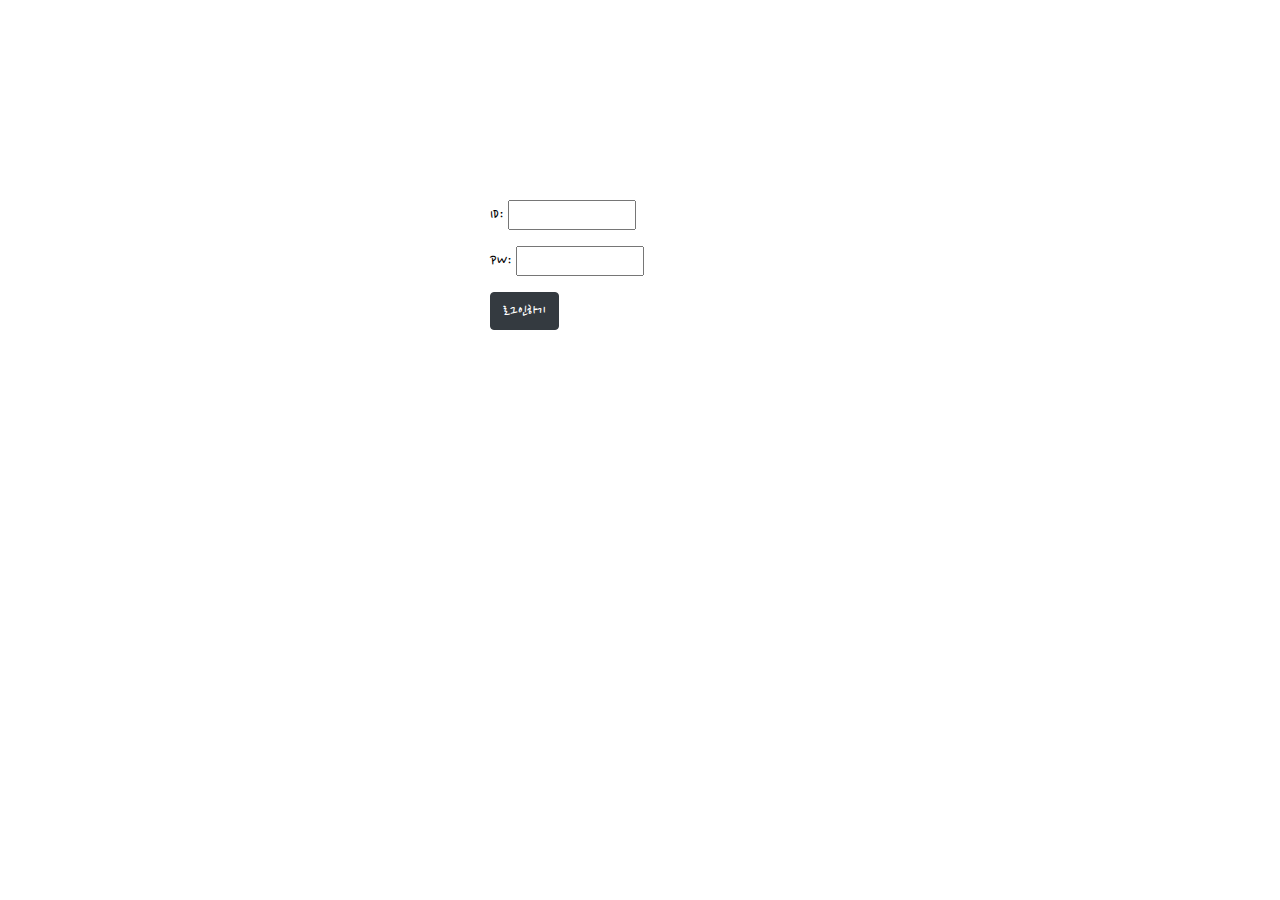
<file: exercise/exercise01.html>
<!DOCTYPE html>
<html lang="en">

<head>
    <meta charset="UTF-8">
    <meta name="viewport" content="width=device-width, initial-scale=1.0">

    <!-- Bootstrap CSS -->
    <link rel="stylesheet" href="https://stackpath.bootstrapcdn.com/bootstrap/4.4.1/css/bootstrap.min.css"
        integrity="sha384-Vkoo8x4CGsO3+Hhxv8T/Q5PaXtkKtu6ug5TOeNV6gBiFeWPGFN9MuhOf23Q9Ifjh" crossorigin="anonymous">

    <!-- Optional JavaScript -->
    <!-- jQuery first, then Popper.js, then Bootstrap JS -->
    <script src="https://code.jquery.com/jquery-3.4.1.slim.min.js"
        integrity="sha384-J6qa4849blE2+poT4WnyKhv5vZF5SrPo0iEjwBvKU7imGFAV0wwj1yYfoRSJoZ+n"
        crossorigin="anonymous"></script>
    <script src="https://cdn.jsdelivr.net/npm/popper.js@1.16.0/dist/umd/popper.min.js"
        integrity="sha384-Q6E9RHvbIyZFJoft+2mJbHaEWldlvI9IOYy5n3zV9zzTtmI3UksdQRVvoxMfooAo"
        crossorigin="anonymous"></script>
    <script src="https://stackpath.bootstrapcdn.com/bootstrap/4.4.1/js/bootstrap.min.js"
        integrity="sha384-wfSDF2E50Y2D1uUdj0O3uMBJnjuUD4Ih7YwaYd1iqfktj0Uod8GCExl3Og8ifwB6"
        crossorigin="anonymous"></script>
    
    <link rel="stylesheet" type="text/css" href="exercise01.css">
    <link href="https://fonts.googleapis.com/css2?family=Nanum+Pen+Script&display=swap" rel="stylesheet">
    
    <title>Exercise01-Login</title>
</head>

<body>
    <div class="wrap">
        <div class="mytitle">
            <h1>로그인 페이지</h1>
            <h2>아이디, 비밀번호를 입력해주세요</h2>
        </div>

        <div>
            <p>
                ID: <input type="text">
            </p>
            <p>
                PW: <input type="password">
            </p>
        </div>
        <button type="button" class="btn btn-dark">로그인하기</button>
    </div>
</body>

</html>
</file>
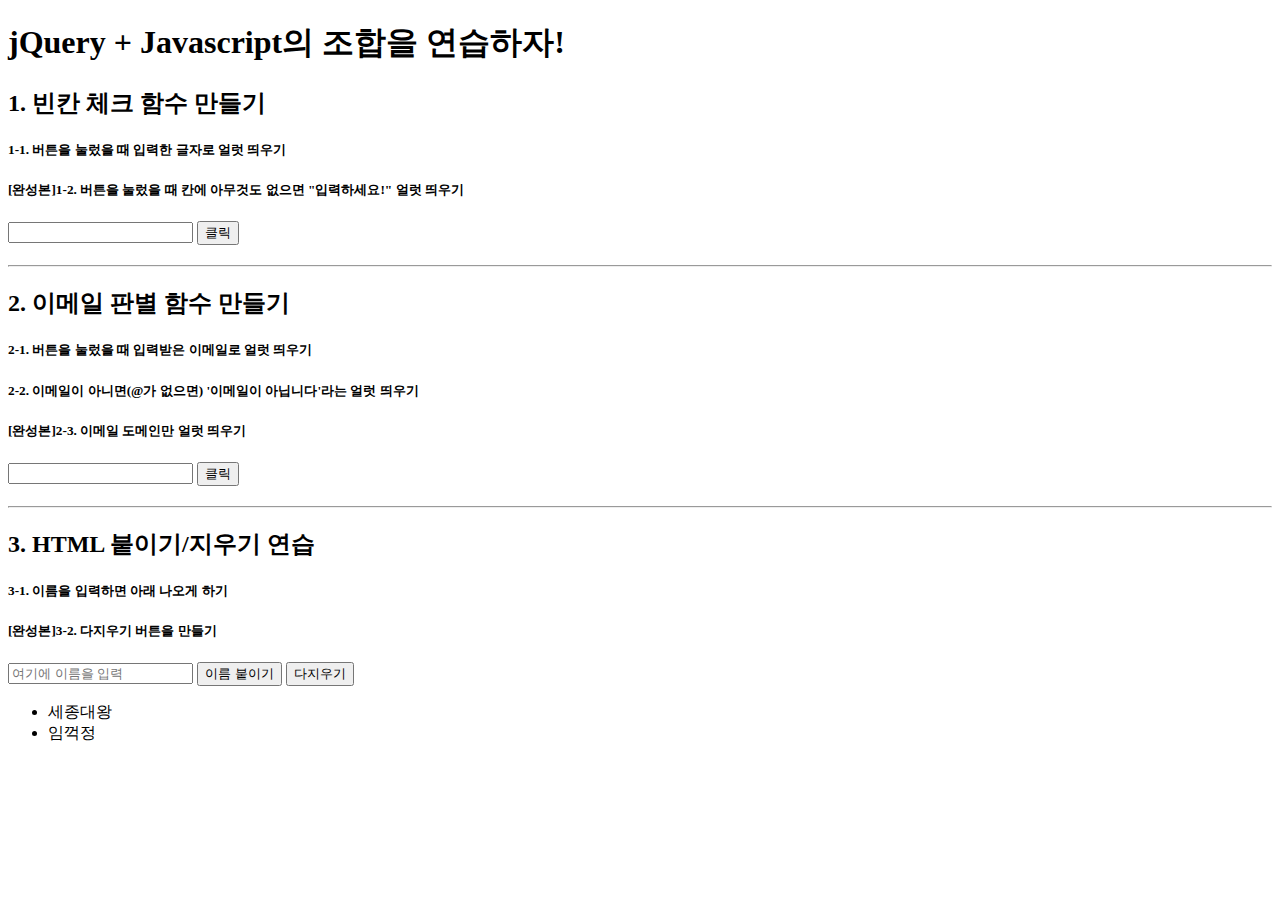
<file: exercise/jquery quiz.html>
<!doctype html>
<html lang="ko">

<head>
    <meta charset="UTF-8">
    <title>jQuery 연습하고 가기!</title>

    <!-- JQuery를 import 합니다 -->
    <script src="https://ajax.googleapis.com/ajax/libs/jquery/3.4.1/jquery.min.js"></script>

    <style type="text/css">
        div.question-box {
            margin: 10px 0 20px 0;
        }
    </style>

    <script>
        function q1() {
            // 1. input-q1의 입력값을 가져온다.
            let a = $('#input-q1').val();
            // 2. 만약 입력값이 빈칸이면 if(입력값=='')
            if (a == '') {
                // 3. alert('입력하세요!') 띄우기
                alert("입력하세요!");
            } else {
                // 4. alert(입력값) 띄우기
                alert(a);
            }
        }

        function q2() {
            // 1. input-q2 값을 가져온다.
            let email = $('#input-q2').val();
            // 2. 만약 가져온 값에 @가 있으면 (includes 이용하기 - 찾아보자!)
            if (email.includes('@')) {
                // 3. info.spartacoding@gmail.com -> gmail 만 추출해서
                let domainFull = email.split('@')[1];
                let domainOnly = domainFull.split('.')[0];
                // 4. alert(도메인 값);으로 띄우기
                alert(domainOnly);
            } else {
                // 5. 만약 이메일이 아니면 '이메일이 아닙니다.' 라는 얼럿 띄우기
                alert("이메일이 아닙니다");
            }
        }

        function q3() {
            // 1. input-q3 값을 가져온다.
            let newName = $('#input-q3').val();
            // 2. 가져온 값을 이용해 names-q3에 붙일 태그를 만든다. (let temp_html = '<li>임꺽정</li>')
            let temp_html = `<li>${newName}</li>`;
            // 3. 만들어둔 temp_html을 names-q3에 붙인다.(jQuery의 $('...').append(temp_html)을 이용하면 굿!)
            $('#names-q3').append(temp_html);
        }

        function q3_remove() {
            // 1. names-q3의 내부 태그를 모두 비운다.(jQuery의 $('....').empty()를 이용하면 굿!)
            $('#names-q3').empty()
        }

    </script>

</head>

<body>
    <h1>jQuery + Javascript의 조합을 연습하자!</h1>

    <div class="question-box">
        <h2>1. 빈칸 체크 함수 만들기</h2>
        <h5>1-1. 버튼을 눌렀을 때 입력한 글자로 얼럿 띄우기</h5>
        <h5>[완성본]1-2. 버튼을 눌렀을 때 칸에 아무것도 없으면 "입력하세요!" 얼럿 띄우기</h5>
        <input id="input-q1" type="text" /> <button onclick="q1()">클릭</button>
    </div>
    <hr />
    <div class="question-box">
        <h2>2. 이메일 판별 함수 만들기</h2>
        <h5>2-1. 버튼을 눌렀을 때 입력받은 이메일로 얼럿 띄우기</h5>
        <h5>2-2. 이메일이 아니면(@가 없으면) '이메일이 아닙니다'라는 얼럿 띄우기</h5>
        <h5>[완성본]2-3. 이메일 도메인만 얼럿 띄우기</h5>
        <input id="input-q2" type="text" /> <button onclick="q2()">클릭</button>
    </div>
    <hr />
    <div class="question-box">
        <h2>3. HTML 붙이기/지우기 연습</h2>
        <h5>3-1. 이름을 입력하면 아래 나오게 하기</h5>
        <h5>[완성본]3-2. 다지우기 버튼을 만들기</h5>
        <input id="input-q3" type="text" placeholder="여기에 이름을 입력" />
        <button onclick="q3()">이름 붙이기</button>
        <button onclick="q3_remove()">다지우기</button>
        <ul id="names-q3">
            <li>세종대왕</li>
            <li>임꺽정</li>
        </ul>
    </div>
</body>

</html>
</file>
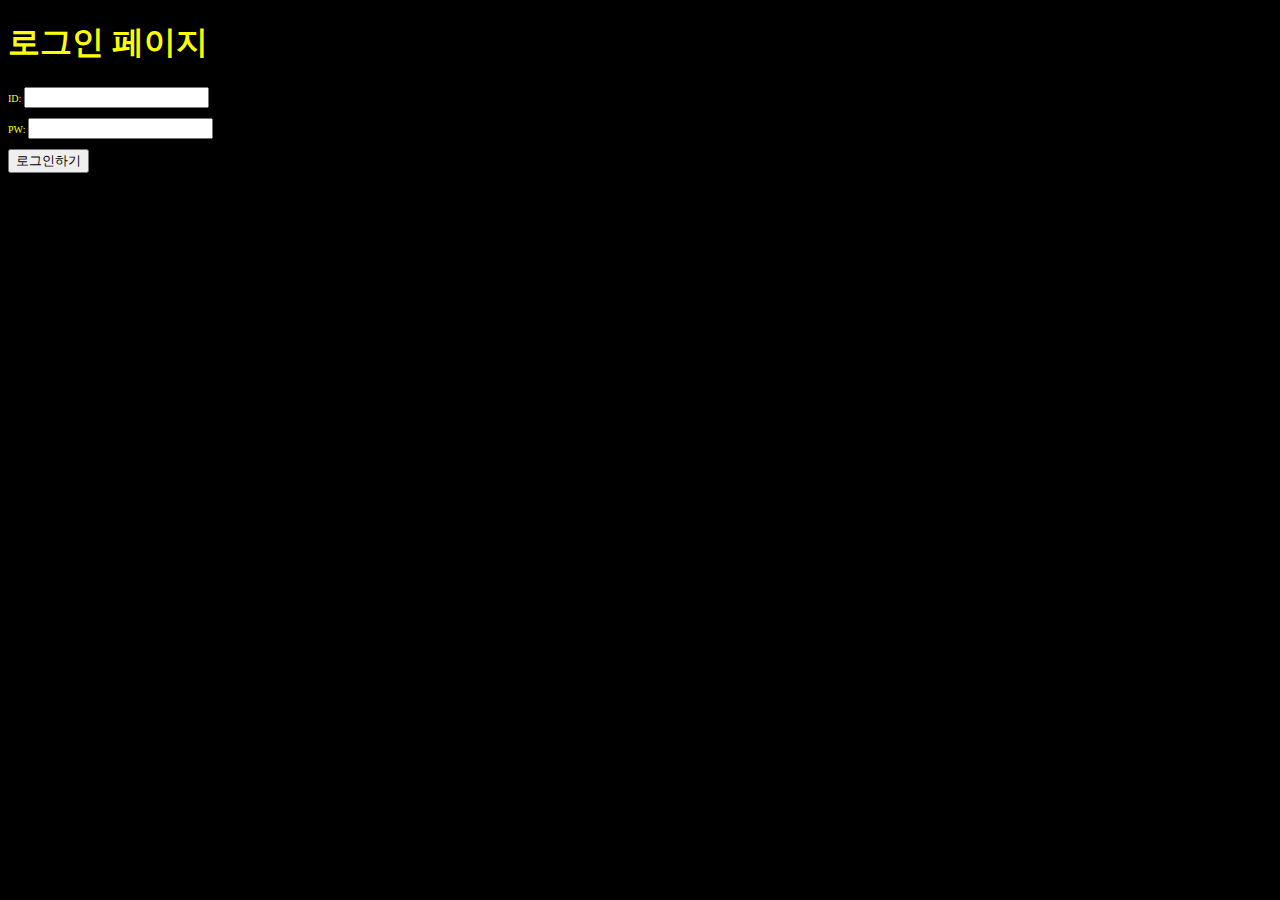
<file: lecture/lecture01_01.html>
<!DOCTYPE html>
<html lang="en">

<head>
    <meta charset="UTF-8">
    <meta name="viewport" content="width=device-width, initial-scale=1.0">
    <title>스파르타코딩클럽 | 로그인페이지</title>
    <style>
        body {
            background-color: black;
            color: white;
        }

        .mytitle {
            color: yellow;
        }

        .small-font {
            font-size: 10px;
        }
    </style>
</head>

<body>
    <h1 class="mytitle">로그인 페이지</h1>
    <div class="mytitle small-font">
        <p>
            ID: <input type="text" />
        </p>
        <p>
            PW: <input type="password" />
        </p>
    </div>
    <button>로그인하기</button>
</body>
</body>

</html>
</file>
<file: exercise/exercise01.css>
body {
    color: black;
    font-family: 'Nanum Pen Script', cursive;
}

.mytitle {
    color: white;
    background-image: url('https://www.ancient-origins.net/sites/default/files/field/image/Agesilaus-II-cover.jpg');
    background-position: center;
    background-size: cover;

    width: 300px;
    height: 200px;

    border-radius: 10px;
    text-align: center;
    padding-top: 40px;
}

.wrap {
    margin: auto;
    width: 300px;
}
</file>
